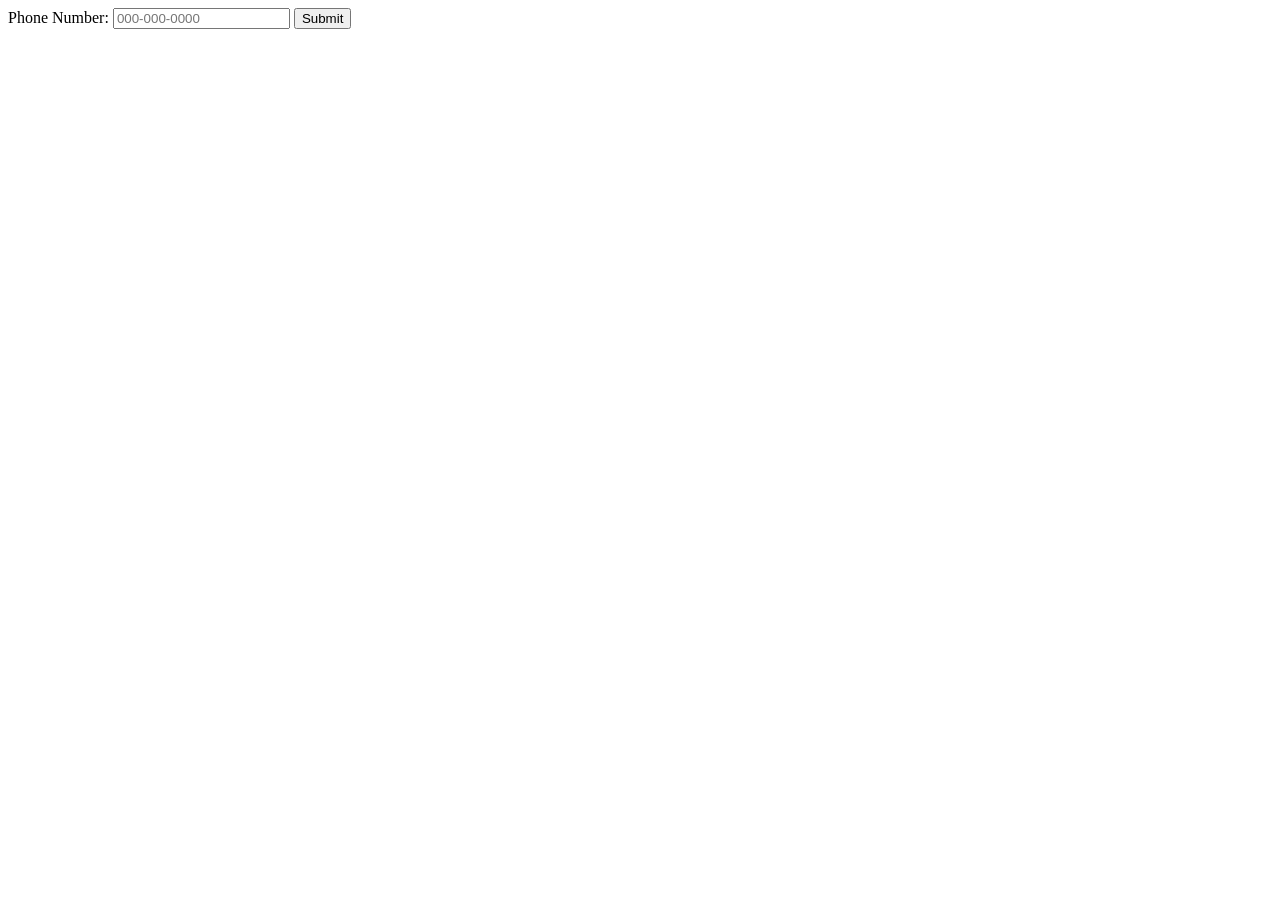
<file: PhoneNumber/index.html>
<!DOCTYPE html>
<html lang="en">
<head>
    <meta charset="UTF-8">
    <meta name="viewport" content="width=device-width, initial-scale=1.0">
    <title>Document</title>
</head>
<body>
    <form action="">
        <label for="phoneNumber">Phone Number:</label>
        <input type="tel" name="phoneNumber" id="phoneNumber" placeholder="000-000-0000">
        <input type="submit" value="Submit">
    </form>
    <script>
        let pattern = /\d{3}-\d{3}-\d{3,4}/;
        document.querySelector('form').addEventListener('submit', function (e) {
            e.preventDefault();
            let phoneNumber = document.querySelector('#phoneNumber').value;
            if (pattern.test(phoneNumber)) {
                alert('Valid phone number');
            } else {
                alert('Invalid phone number');
            }
        });
    </script>
</body>
</html>
</file>
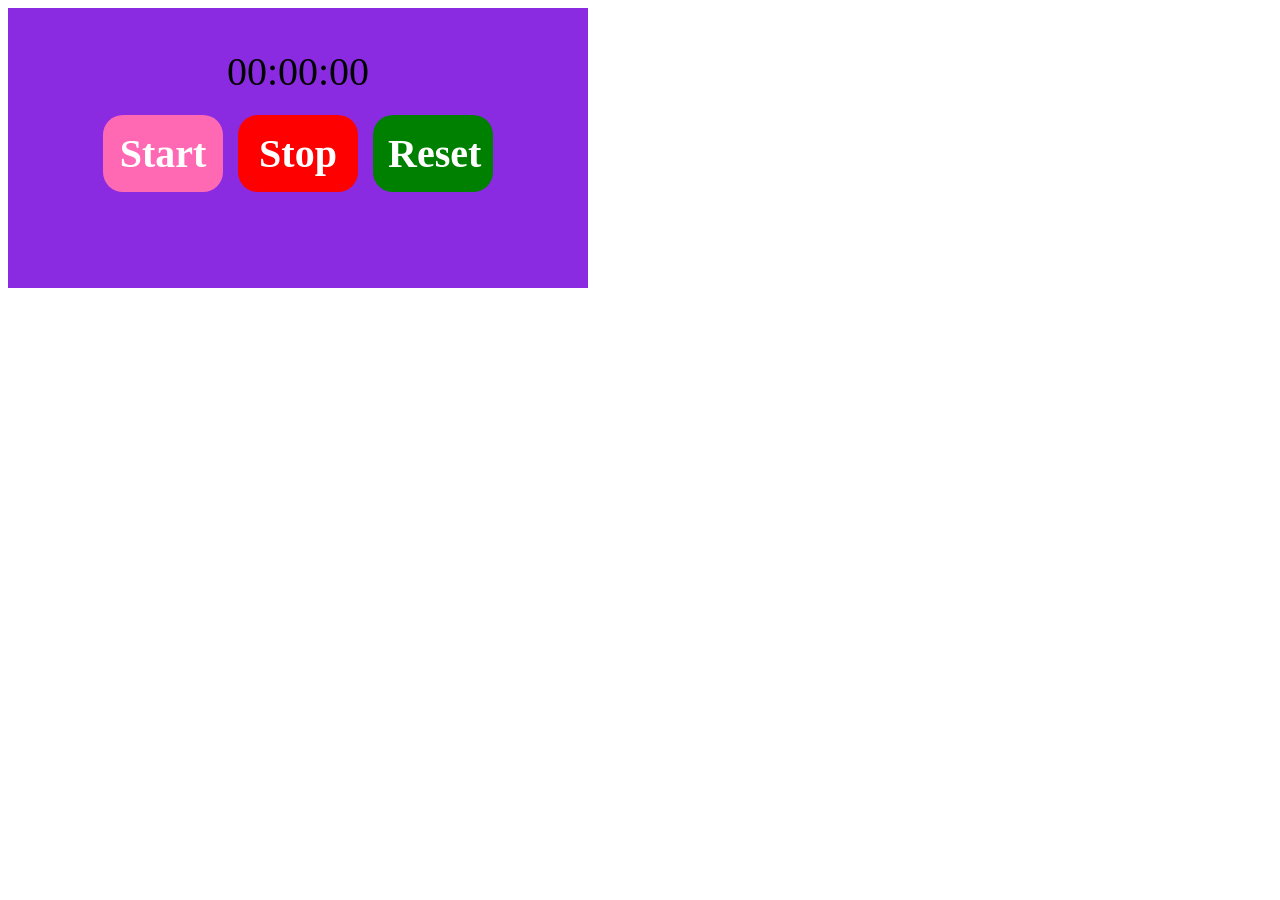
<file: TimeStop/index.html>
<!DOCTYPE html>
<html lang="en">
<head>
    <meta charset="UTF-8">
    <meta name="viewport" content="width=device-width, initial-scale=1.0">
    <title>Document</title>
    <style>
        .container{
            width: 500px;
            height: 200px;
            justify-content: center;
            text-align: center;
            background-color:blueviolet;
            padding: 40px;
            font-size: 40px;
        }
        .button{
            display: flex;
            gap: 15px;
            justify-content: center;
            padding: 20px;
        }
        .box{
            width: 90px;
            padding: 15px;
            border-radius: 8px;
            cursor: pointer;
            color: white;
            font-weight: bold;
            border-radius: 20px;
            transition: all 0.3s ease;
        }
        .box1{
            background-color: hotpink;
        }
        .box2{
            background-color: red;
        }
        .box3{
            background-color: green;
        }
    </style>
</head>
<body>
    <div class="container">
        <div>00:00:00</div>
        <div class="button">
            <div class="box box1">Start</div>
            <div class="box box2">Stop</div>
            <div class="box box3">Reset</div>
        </div>
    </div>
    <script>
        let timer = null;
        let seconds = 0;

        const display = document.querySelector('.container div');

        document.querySelector('.box1').addEventListener('click', function () {
            if (timer) return;
            timer = setInterval(function () {
                seconds++;
                display.textContent = new Date(seconds * 1000).toISOString().slice(11, 19);
            }, 1000);
        });

        document.querySelector('.box2').addEventListener('click', function () {
            clearInterval(timer);
            timer = null;
        });

        document.querySelector('.box3').addEventListener('click', function () {
            clearInterval(timer);
            timer = null;
            seconds = 0;
            display.textContent = '00:00:00';
        });
    </script>
</body>
</html>
</file>
